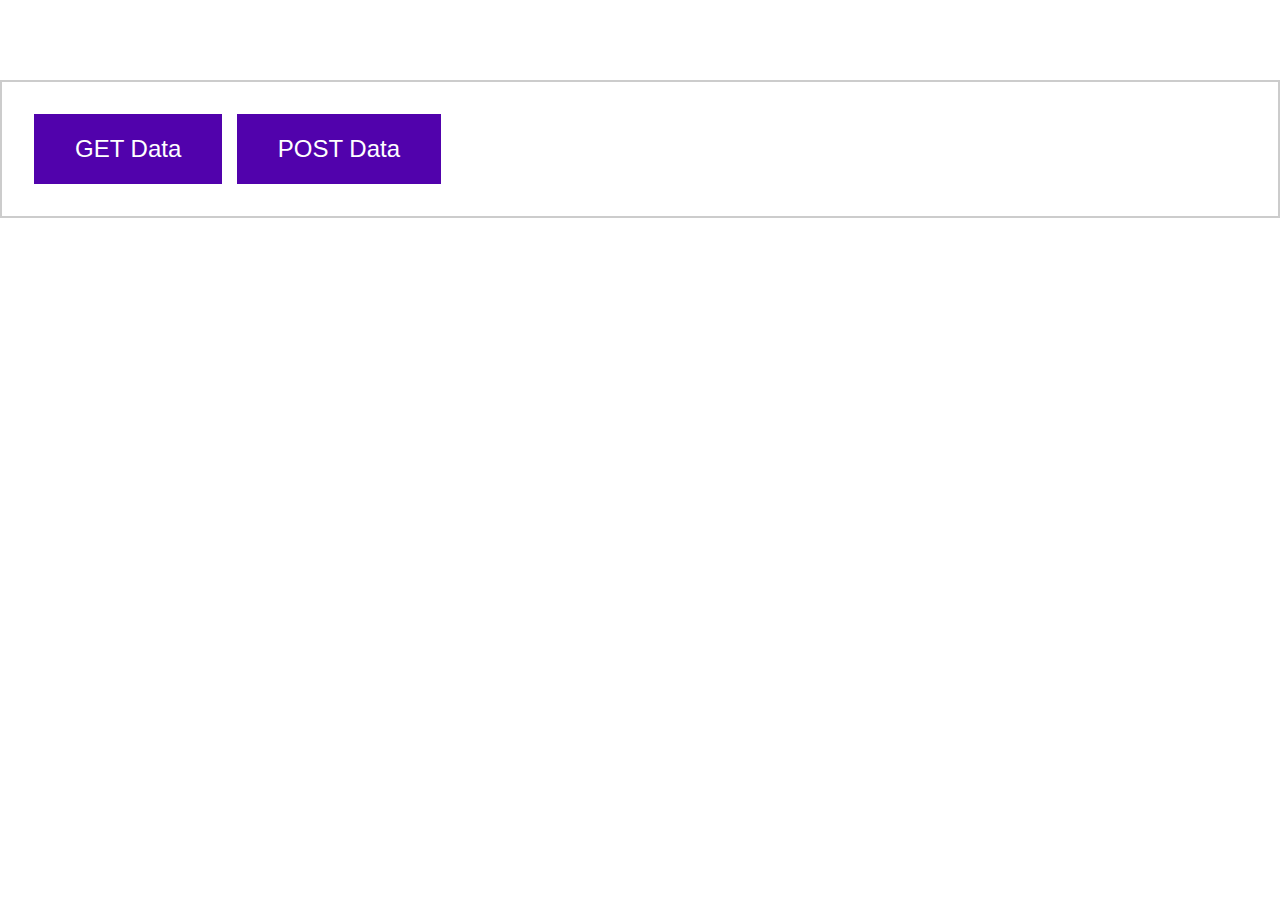
<file: fetchScript.html>
<!DOCTYPE html>
<html lang="kr">
<head>
    <meta charset="UTF-8">
    <meta http-equiv="X-UA-Compatible" content="IE=edge">
    <meta name="viewport" content="width=device-width, initial-scale=1.0">
    <link rel="stylesheet" href="app.css">
    
    <script src="fetchScript.js" defer></script>
    <title>Fetch api</title>
</head>
<body>
    <section id="control-center">
        <button id="get-btn">GET Data</button>
        <button id="post-btn">POST Data</button>
    </section>
</body>
</html>
</file>
<file: app.css>
html {
    font-family: sans-serif;
  }
  
  body {
    margin: 0;
  }
  
  button {
  
    align-items: center;
    font: inherit;
    background: #5102ac;
    border: 1px solid #5102ac;
    color: white;
    cursor: pointer;
    padding: 1.25rem 2.5rem;
    font-size: 1.5rem;
    margin-right: 10px;
  }
  
  button:focus {
    outline: none;
  }
  
  button:hover,
  button:active {
    background: #832ee4;
    border-color: #832ee4;
  }
  
  #control-center {
    /* justify-content: center;
    align-items: center;  */
    border: 2px solid #ccc;
    margin: 5rem auto;
    padding: 2rem;
  }
</file>
